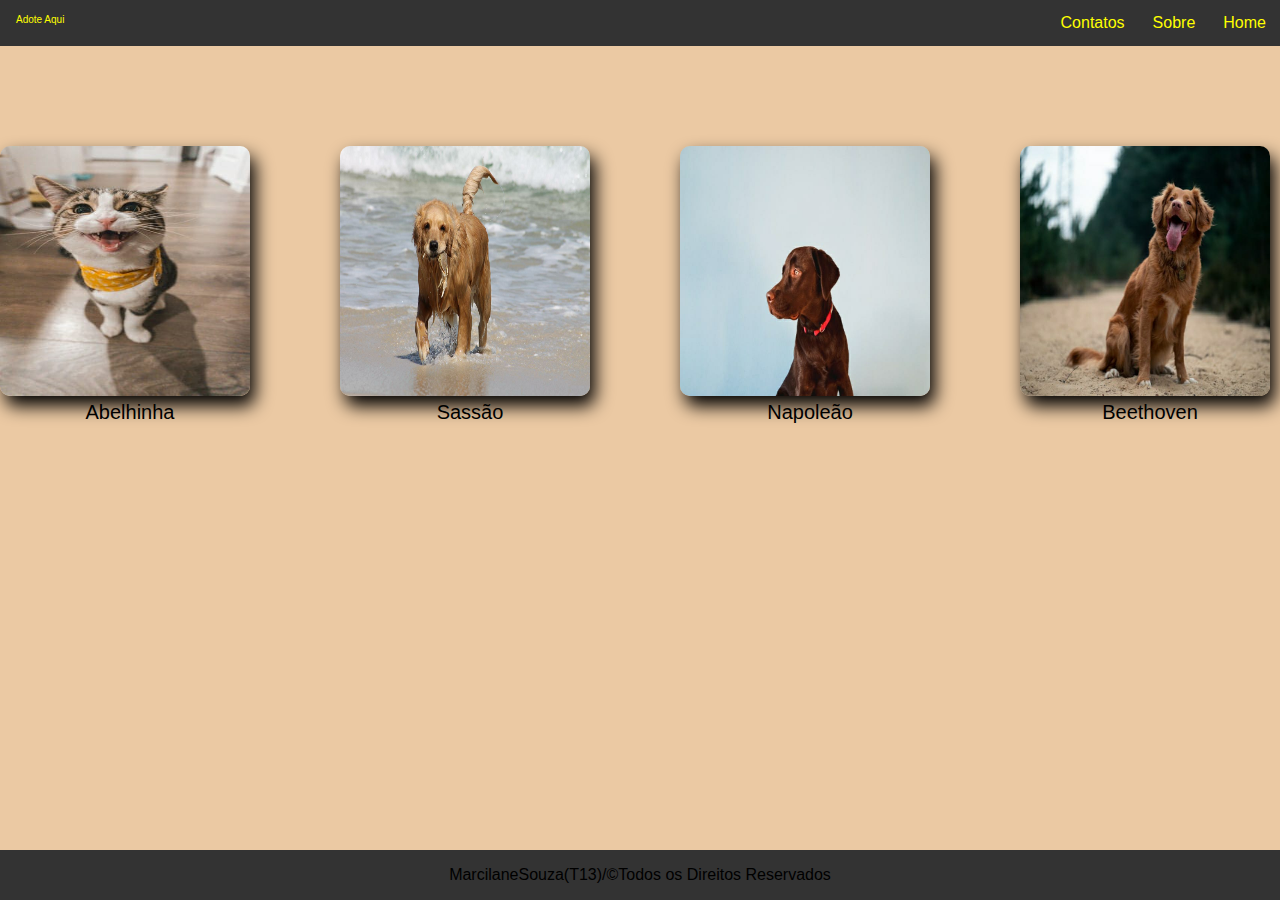
<file: index.html>
<!DOCTYPE html>
<html lang="pt-br">
<head>
    <meta charset="UTF-8">
    <meta http-equiv="X-UA-Compatible" content="IE=edge">
    <meta name="viewport" content="width=device-width, initial-scale=1.0">
    <link rel="stylesheet" type="text/css" href="pasta.css">
    <title> ONG - ADOTE AQUI </title>
    

</head>
<body>
   <header>
    
        <nav>
            <div class="adote">Adote Aqui</div>
            <a href="#">Home</a>
            <a href="#">Sobre</a>
            <a href="#">Contatos</a>
        </nav>

    </header>
   
    <main>
        <div class="imagem">
    
            <figure>
                <img class="pet1" src="./caixa/01.png" >
                <figcaption>Abelhinha</figcaption>
            </figure>
        
            <figure>
                <img class="pet1" src="./caixa/02.png" >
                <figcaption>Sassão</figcaption>
            </figure>
        
            <figure>
                <img class="pet2" src="./caixa/03.png" >
                <figcaption>Napoleão</figcaption>
            </figure>
        
        
            <figure>
                <img class="pet4" src="./caixa/04.png" >
                <figcaption>Beethoven</figcaption>
            </figure>
</div>
</main>

</body>
<footer><p class="rodapé">MarcilaneSouza(T13)/©Todos os Direitos Reservados</p></footer>
</html>
</file>
<file: pasta.css>
body{
    margin: 0;
    box-sizing: border-box;
    font-family: Arial;
    background-color: rgb(235, 201, 163);
    
}

nav{
    
    background-color:#333;
    overflow: hidden;
    width: 100%;

}

nav .adote:hover{
    font-size: 10px;
    transition: 1s;
}

nav .adote {
    color: yellow;
    float: left;
    padding: 14px 16px;
}

nav a{
    color: yellow;
    float: right;
    text-decoration: none;
    padding: 14px;
}

nav a:hover {
   color: white;
   font-size: 10px; 
}

.imagem {
    margin: 50px auto;
    display: flex; 
    flex-direction: row;
    justify-content: center;
    border: 50px;
}

figure{
    text-align: 10px;
    text-align: center;
    font-size: 20px;
}
.pet1, .pet2, .pet3, .pet4{ 
    width: 250px;
    height: 250px;
    margin: 30px 10px 0 0;
    border: black;
    border-radius: 10px;
    box-shadow: 5px 10px 18px black; 
}

footer{
    background-color:#333; 
    width: 100%;
    text-align: center;
    position: absolute;
    bottom: 0px;
}

.main p{
    font-size: 10px;
    
    
}

@media (max-width: 700px){
    
    header{
        text-align: center;
    }
    nav{
        display: flex;
        flex-direction: column;
        justify-content: center;
        align-content: center;
    }
    .adote{
        display: none;
    }
    
    .imagem{
        display: flex;
        flex-direction: row;
        flex-wrap: wrap;
    }
    
    .pet1, .pet2, .pet3, .pet4{
        width: 190px;
        height: 190px;
    }
    
    footer{
        position: unset;
        bottom: 1px;
    }
}
</file>
